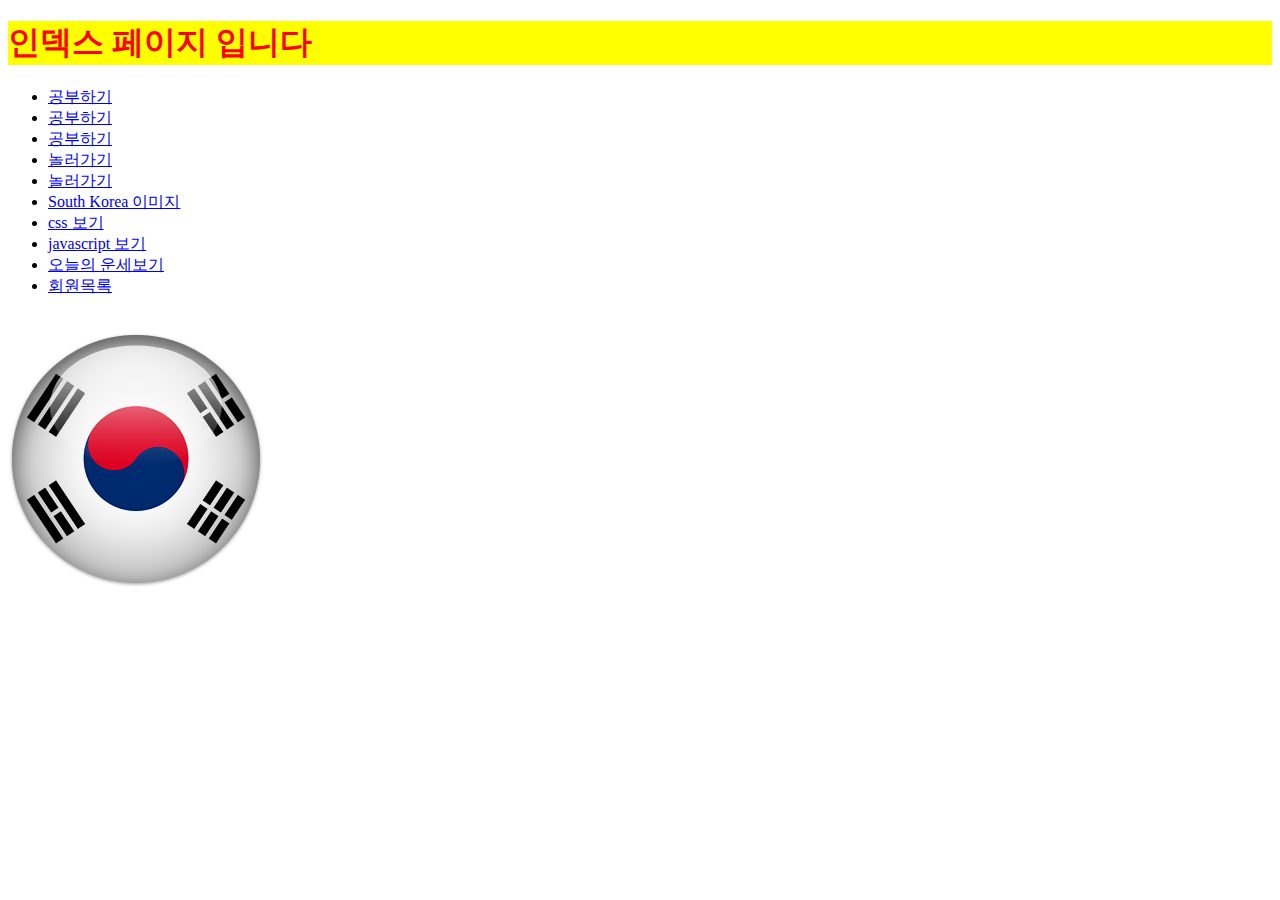
<file: Hello/src/main/webapp/index.html>
<!DOCTYPE html>
<html>
<head>
<meta charset="UTF-8">
<title>index.html</title>
<link rel="stylesheet" href="css/custom.css" />
</head>
<body>
	<h1>인덱스 페이지 입니다</h1>
	<ul>
		<li><a href="study.html">공부하기</a></li>
		<!-- tomcat 서버 내에서의 절대경로 -->
		<li><a href="/Hello/study.html">공부하기</a></li>
		<!-- web 에서의 절대경로 -->
		<li><a href="http://localhost:8888/Hello/study.html">공부하기</a></li>
		<li><a href="sub/play.html">놀러가기</a></li>
		<li><a href="/Hello/sub/play.html">놀러가기</a></li>
		<li><a href="images/SouthKorea.png">South Korea 이미지</a></li>
		<li><a href="/Hello/css/custom.css">css 보기</a></li>
		<li><a href="/Hello/js/my-script.js">javascript 보기</a></li>
		<li><a href="/Hello/fortune">오늘의 운세보기</a></li>
		<li><a href="/Hello/members">회원목록</a></li>
	</ul>
	
	<br />
	<img src="images/SouthKorea.png" alt="대한민국 국기" />
</body>
</html>
</file>
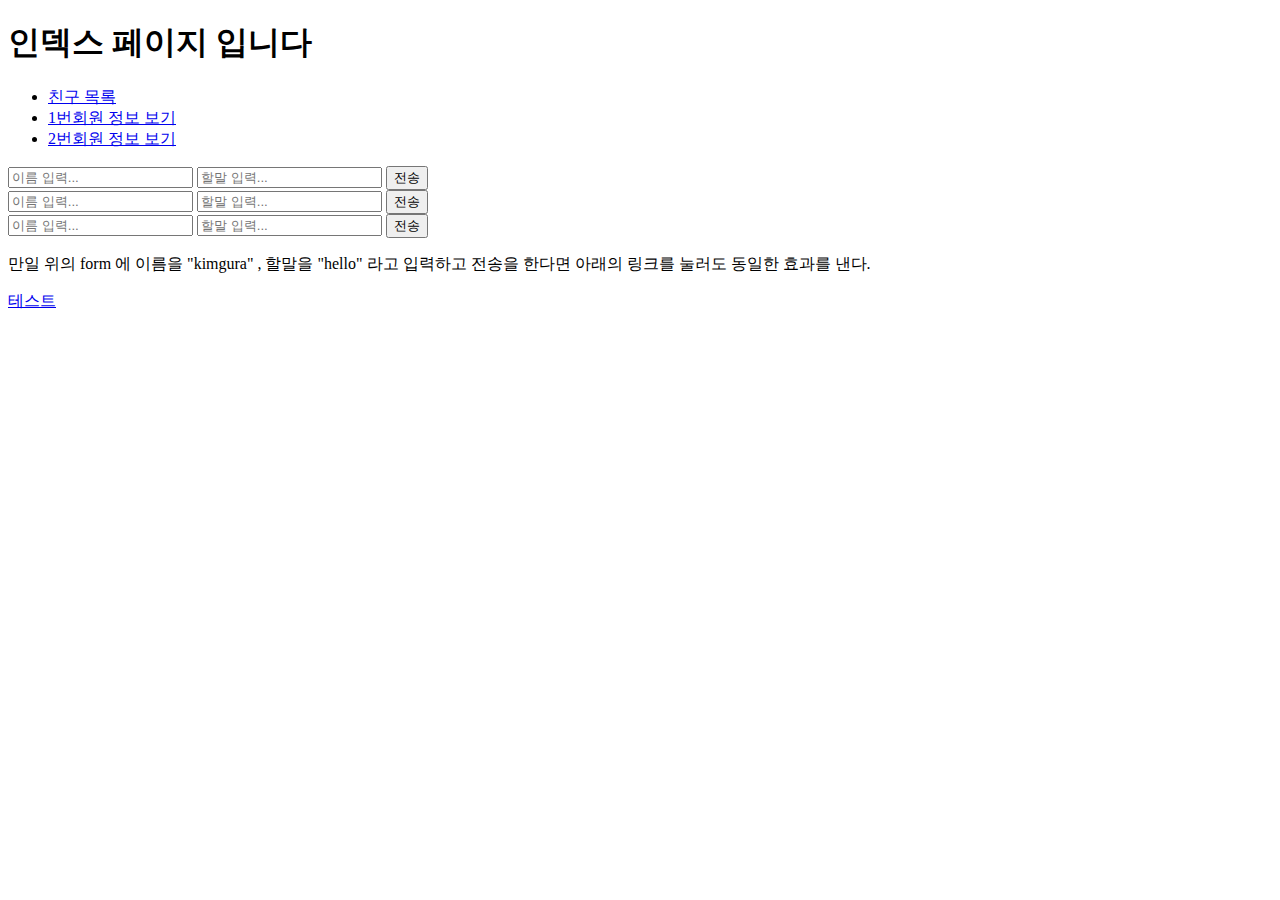
<file: Step01Servlet/src/main/webapp/index.html>
<!DOCTYPE html>
<html>
<head>
<meta charset="UTF-8">
<title>index.html</title>
</head>
<body>
	<div class="container">
		<h1>인덱스 페이지 입니다</h1>
		<ul>
			<li><a href="/Step01Servlet/friends">친구 목록</a></li>
			<li><a href="/Step01Servlet/member?num=1">1번회원 정보 보기</a></li>
			<li><a href="/Step01Servlet/member?num=2">2번회원 정보 보기</a></li>
		</ul>
		
		<form action="/Step01Servlet/send" method="post">
			<input type="text" name="name" placeholder="이름 입력..."/>
			<input type="text" name="msg" placeholder="할말 입력..."/>
			<button type="submit">전송</button>
		</form>
		
		<form action="/Step01Servlet/send" method="get">
			<input type="text" name="name" placeholder="이름 입력..."/>
			<input type="text" name="msg" placeholder="할말 입력..."/>
			<button type="submit">전송</button>
		</form>
		
		<form action="/Step01Servlet/send.jsp" method="post">
			<input type="text" name="name" placeholder="이름 입력..."/>
			<input type="text" name="msg" placeholder="할말 입력..."/>
			<button type="submit">전송</button>
		</form>
		
		<p>
			만일 위의 form 에 이름을 "kimgura" , 할말을 "hello" 라고 입력하고 전송을 한다면
			아래의 링크를 눌러도 동일한 효과를 낸다.
		</p>
		<a href="/Step01Servlet/send?name=kimgura&msg=hello">테스트</a>
	</div>
</body>
</html>
</file>
<file: Hello/src/main/webapp/css/custom.css>
@charset "UTF-8";

/* webapp/css/custom.css 파일 */

h1{
	color:red;
	background-color:yellow;
}
</file>
